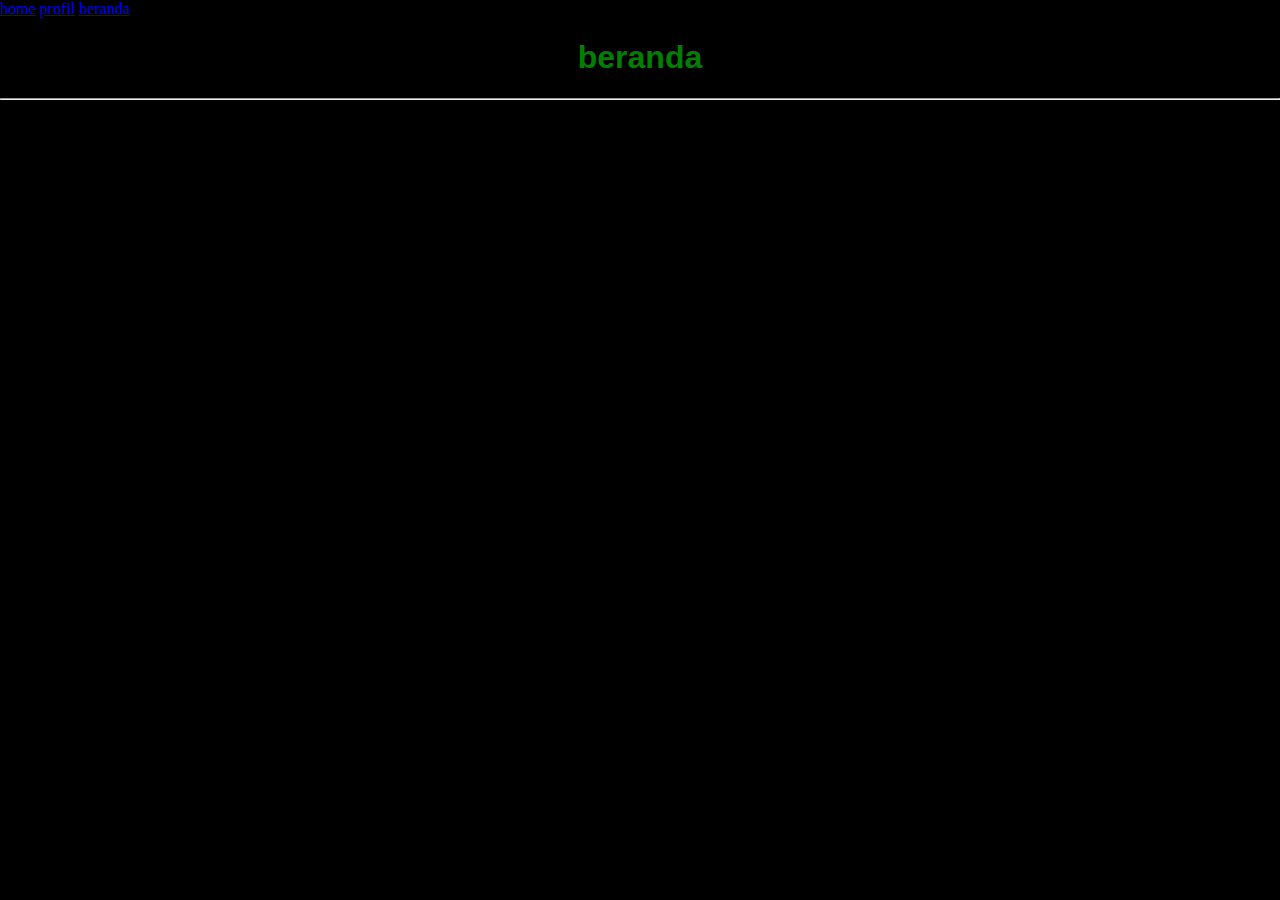
<file: latihan1.html>
<!DOCTYPE html>
<html>
    <head>
        <title>halaman beranda</title>
        <link rel="stylesheet" href="style.css">
        <a href="latihan2.html"> home</a>
        <a href="latihan3.html"> profil</a>
        <a href="latihan1.html"> beranda</a>
    </head>
    <body>
        <h1>beranda</h1>

   <hr>

        <p class="awal">Lorem ipsum dolor sit, amet consectetur adipisicing elit. Neque
             blanditiis sequi incidunt sint, doloremque doloribu
             s inventore pariatur voluptatibus maiores quam quo possimus culpa ratione,
             dolore mollitia repellat quis consequuntur nostrum.</p>
    
    
    </body>
</html>
</file>
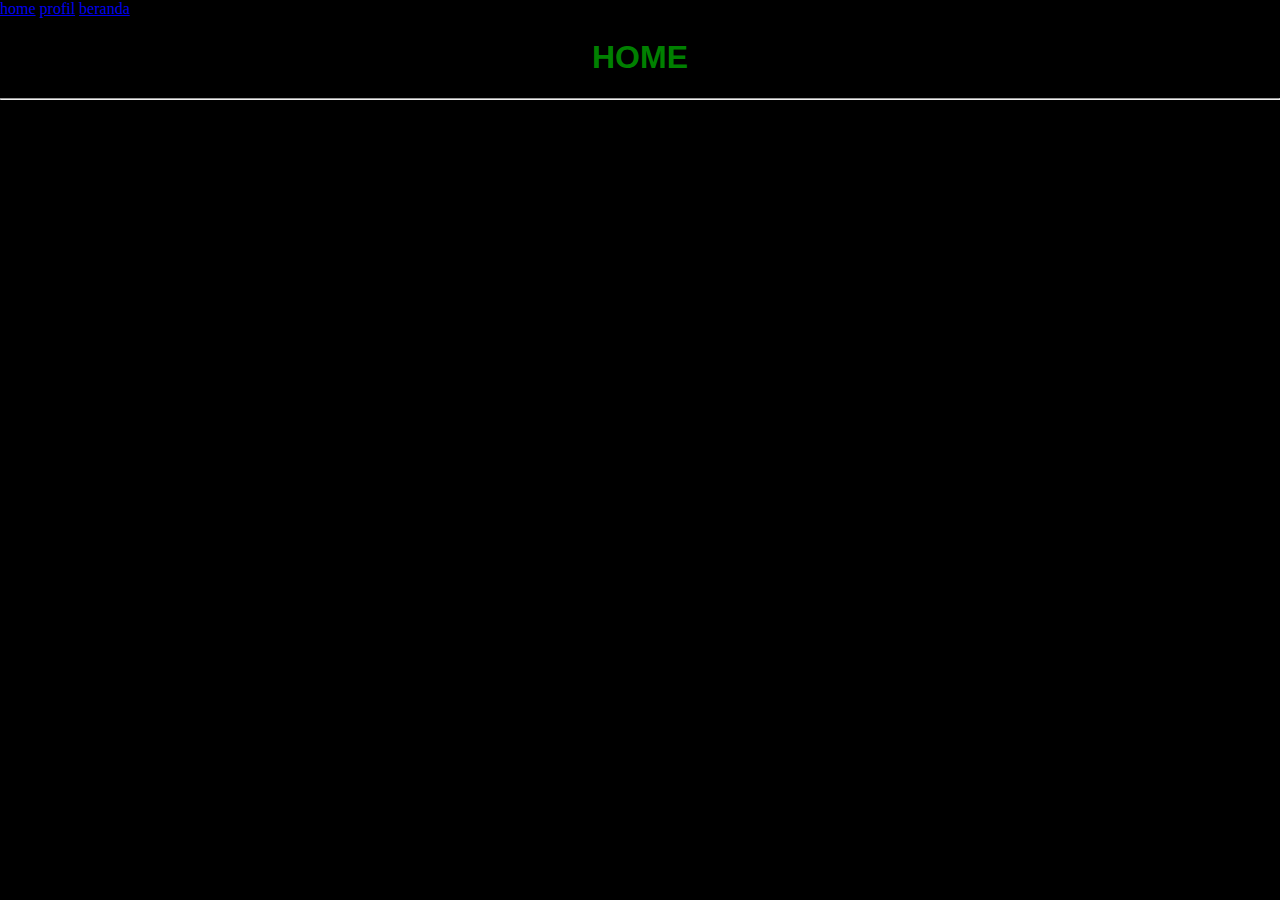
<file: latihan2.html>
<!DOCTYPE html>
<html>
    <head>
        <title>HOME</title>
        <link rel="stylesheet" href="style.css">
        <a href="latihan2.html"> home</a>
        <a href="latihan3.html"> profil</a>
        <a href="latihan1.html"> beranda</a>
    </head>
    <body>
        <h1>HOME</h1>
    <hr>
    <br>
    <p class="merah"> Lorem, ipsum dolor sit amet consectetur adipisici
        ng elit. Dignissimos nihil consectetur temporibus inv
        entore officia earum dicta soluta repellat, error praesentium 
        neque ipsum placeat 
        dolorem commodi fugit molestiae tempora. Labore, corrupti.</p>

    </body>
</html>
</file>
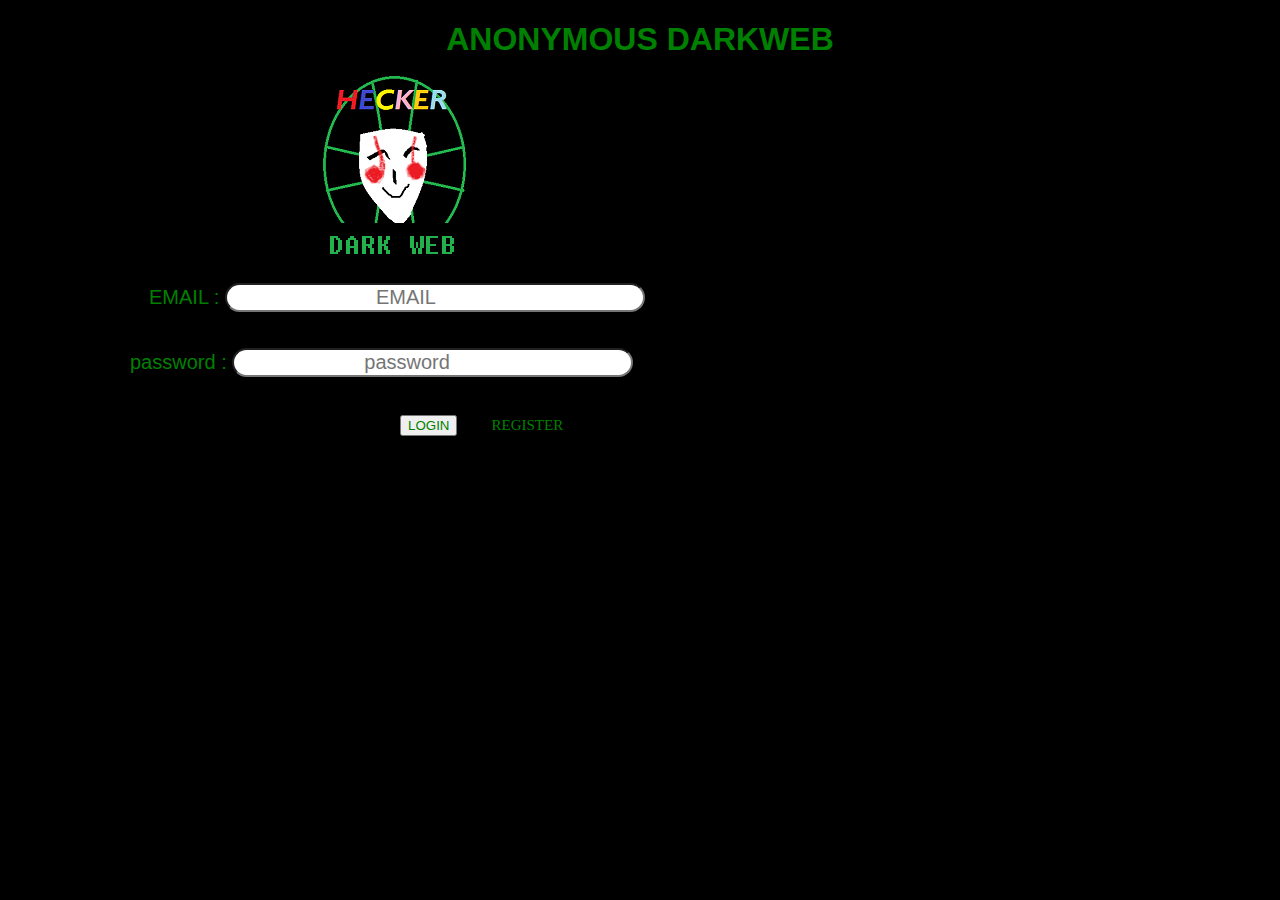
<file: latihan3.html>
<!DOCTYPE html>
<html lang="en">
<head>
    <meta charset="UTF-8">
    <meta name="viewport" content="width=device-width, initial-scale=1.0">
    <title>latihan</title>
    <link rel="stylesheet" href="style.css">
</head>
<body>

    <h1> ANONYMOUS DARKWEB</h1>
    <img src="img/tiktod.png" alt="">
<div class="box"> 
    <label class="masukan_nama">
                EMAIL : 
         <input type="text" placeholder="EMAIL" class="masukan_nama">
    </label>
    <br><br><br>
    <label class="password">
        password :
         <input type="password" placeholder="password" class="password" >
    </label>
    <br><br>
    <button type="submit" class="login">LOGIN</button>

    <a class="latihan2" href="latihan2.html">REGISTER</a>
</div>
</body>
</html>
</file>
<file: style.css>
body {
    padding: 0;
    margin: 0;
    background: black ;
}

h1  {
    color : green;
    text-align: center;
    font-family: sans-serif;
}

.masukan_nama {
    padding-left :149px;
    font-size  :20px;
    font-family: sans-serif;
    border-radius: 30px;
    color: green;
   
}

.password {
    font-size: 20px;
    padding-left: 130px;
    border-radius: 30px;
    font-family:sans-serif ;
    color  : green;
}

.login {
    margin-left:400px ;
    margin-top: 20px;
    color : green;

}

.latihan2 {
    text-decoration: none;
    font-size: 15px;
    margin-left: 30px;
    color : green;
}

.box {
    
    margin-top: 10px;
}

img {
    margin-top: -20px;
    margin-left: 300px;
}
</file>
